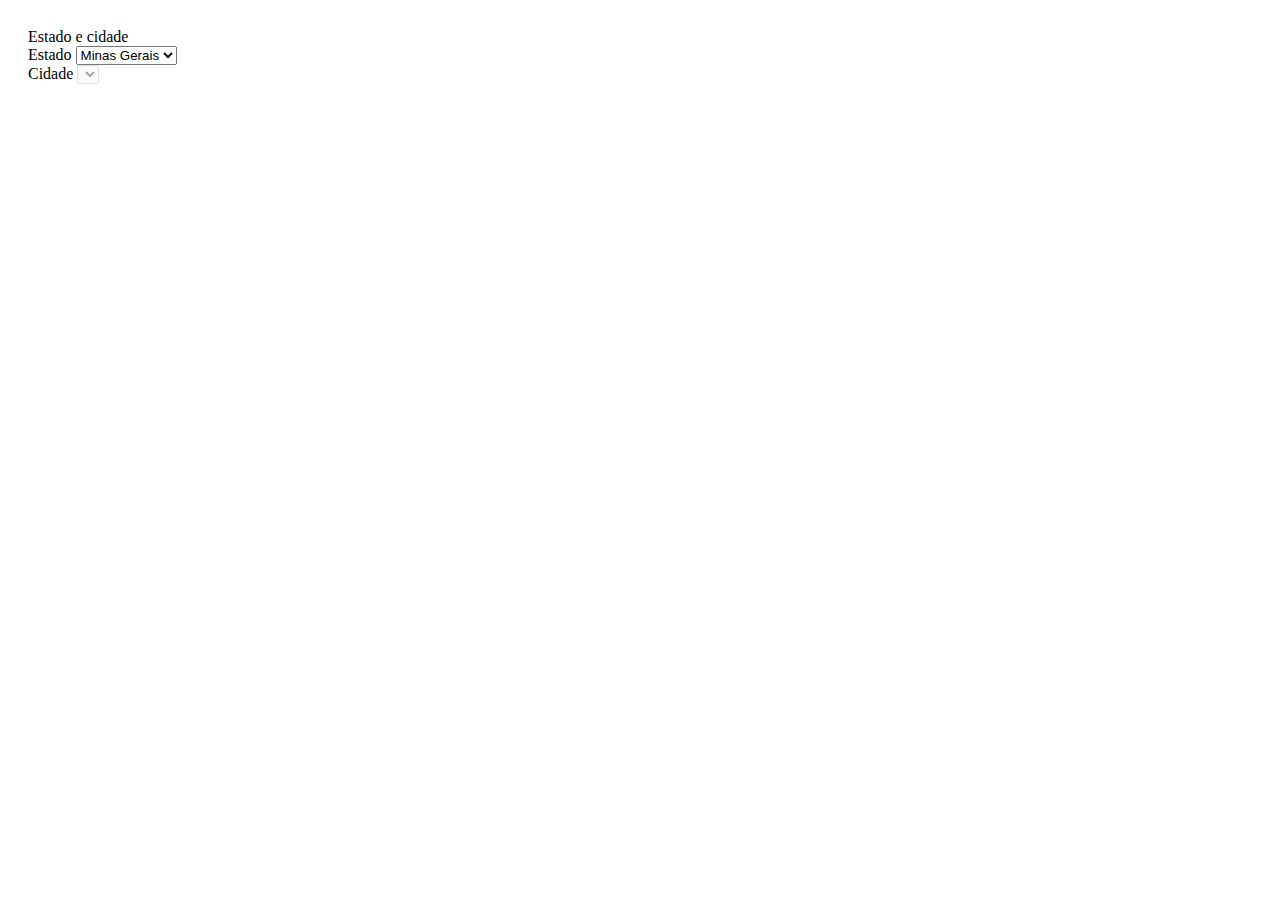
<file: ajax-promises/index.html>
<!DOCTYPE html>
<html>
<head>
	<title>Ajax e Promises</title>
	<link rel="stylesheet" href="https://maxcdn.bootstrapcdn.com/bootstrap/3.3.6/css/bootstrap.min.css" integrity="sha384-1q8mTJOASx8j1Au+a5WDVnPi2lkFfwwEAa8hDDdjZlpLegxhjVME1fgjWPGmkzs7" crossorigin="anonymous">
	<style>
		body {
			padding: 20px;
		}
	</style>
</head>
<body>
<div class="panel panel-default">
	<div class="panel-heading">Estado e cidade</div>
	<div class="panel-body">
		<div class="row">
			<div class="col-xs-3">
				<div class="form-group">
					<label for="">Estado</label>
					<select id="combo-estado" class="form-control">
						<option value="MG">Minas Gerais</option>
					</select>
				</div>
			</div>
			<div class="col-xs-3">
				<div class="form-group">
					<label for="">Cidade</label>
					<select id="combo-cidade" class="form-control" disabled="disabled">
					</select>
				</div>
			</div>
		</div>
	</div>
</div>

<script src="https://code.jquery.com/jquery-2.2.3.min.js"></script>
<script src="ajax-e-promises.js"></script>
</body>
</html>
</file>
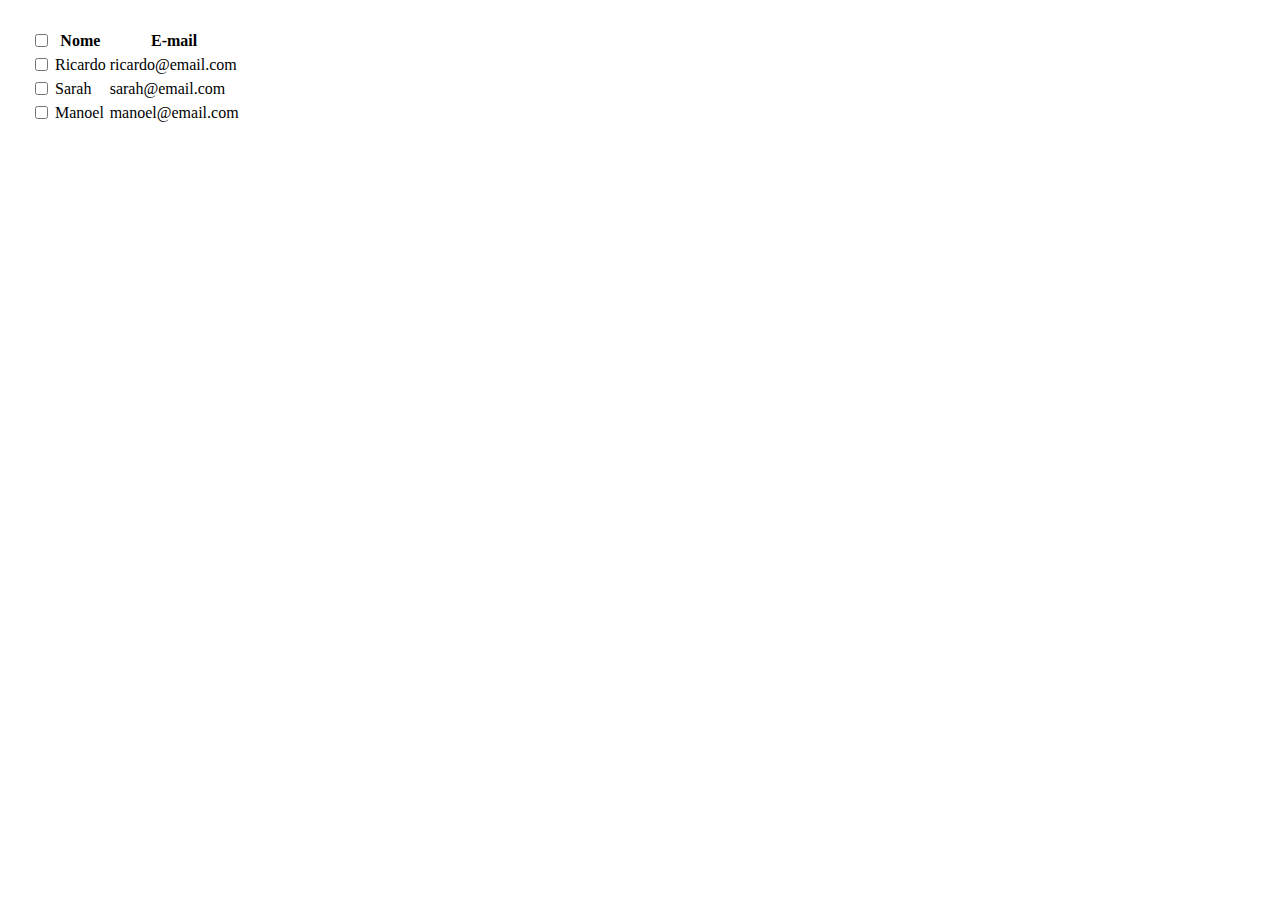
<file: css/index.html>
<!DOCTYPE html>
<html>
<head>
	<title>Seletores</title>
	<link rel="stylesheet" href="https://maxcdn.bootstrapcdn.com/bootstrap/3.3.6/css/bootstrap.min.css" integrity="sha384-1q8mTJOASx8j1Au+a5WDVnPi2lkFfwwEAa8hDDdjZlpLegxhjVME1fgjWPGmkzs7" crossorigin="anonymous">
	<link rel="stylesheet" type="text/css" href="estilo.css">
</head>
<body>
<table class="table">
	<thead>
		<tr>
			<th><input type="checkbox" id="selecao-todos-usuarios"></th>
			<th>Nome</th>
			<th>E-mail</th>
		</tr>
	</thead>
	<tbody>
		<tr>
			<td><input type="checkbox" class="js-selecao-usuario"></td>
			<td>Ricardo</td>
			<td>ricardo@email.com</td>
		</tr>
		<tr>
			<td><input type="checkbox" class="js-selecao-usuario"></td>
			<td>Sarah</td>
			<td>sarah@email.com</td>
		</tr>
		<tr>
			<td><input type="checkbox" class="js-selecao-usuario"></td>
			<td>Manoel</td>
			<td>manoel@email.com</td>
		</tr>
	</tbody>
</table>

<script src="https://code.jquery.com/jquery-2.2.3.min.js"></script>
<script src="css.js"></script>
</body>
</html>
</file>
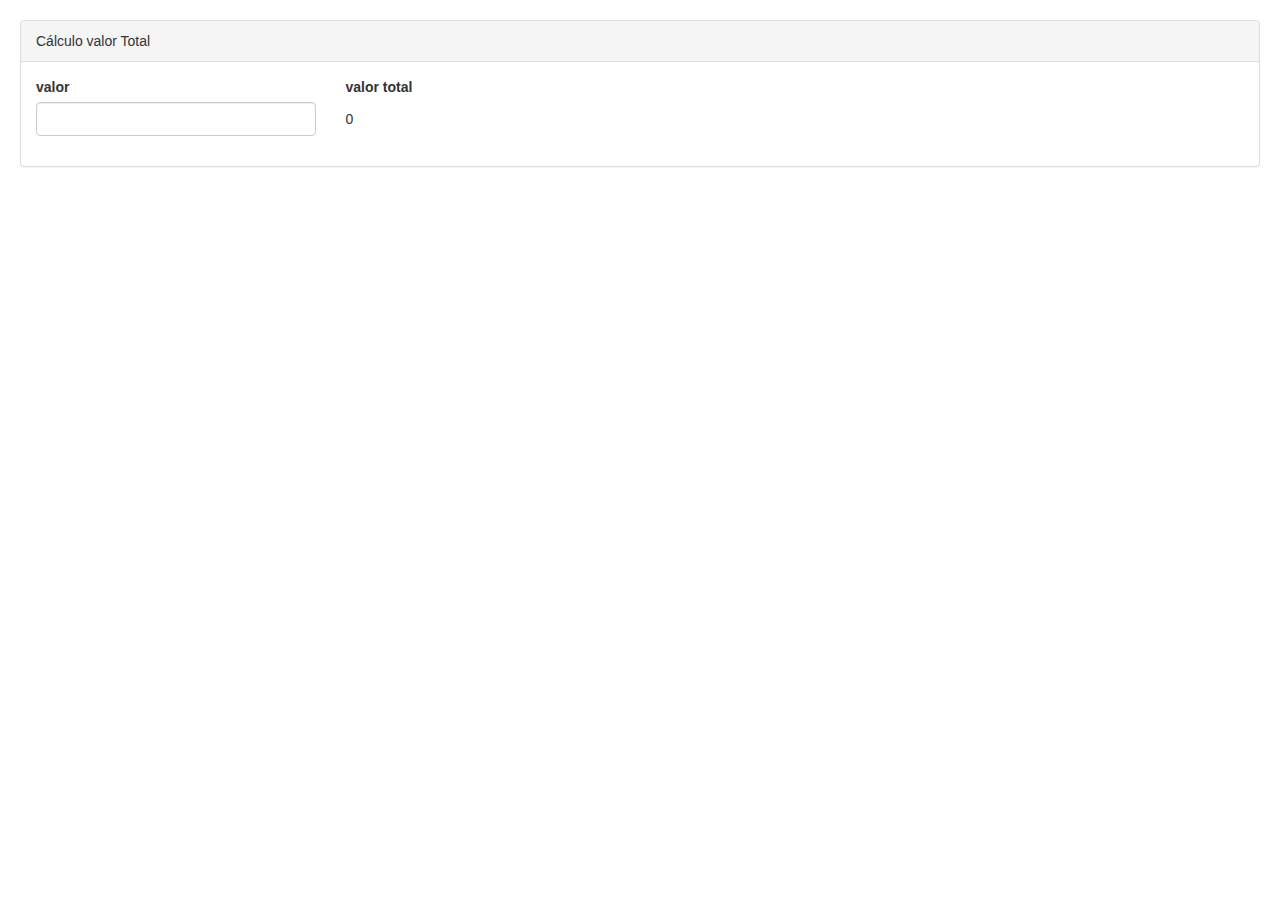
<file: debug-devtools/index.html>
<!DOCTYPE html>
<html lang="pt-BR">
<head>
	<meta charset="utf-8">	
	<title>Debug com o Developer Tools</title>
	<link rel="stylesheet" href="https://maxcdn.bootstrapcdn.com/bootstrap/3.3.7/css/bootstrap.min.css" integrity="sha384-BVYiiSIFeK1dGmJRAkycuHAHRg32OmUcww7on3RYdg4Va+PmSTsz/K68vbdEjh4u" crossorigin="anonymous">
	<style>
		body{
			padding: 20px;
		}
	</style>
</head>
<body>
	
<div class="panel panel-default">
	<div class="panel-heading">Cálculo valor Total</div>
	<div class="panel-body">

		<div class="row">
			<div class="col-xs-3">
				<div class="form-group">
					<label for="">valor</label>
					<input type="text" class="form-control" id="valor">
				</div>
			</div>

			<div class="col-xs-3">
				<div class="form-group">
					<label for="">valor total</label>
					<p class="form-control-static" id="total">0</p>
				</div>
			</div>

		</div>
	</div>
</div>

<script src="total.js"></script>
</body>
</html>
</file>
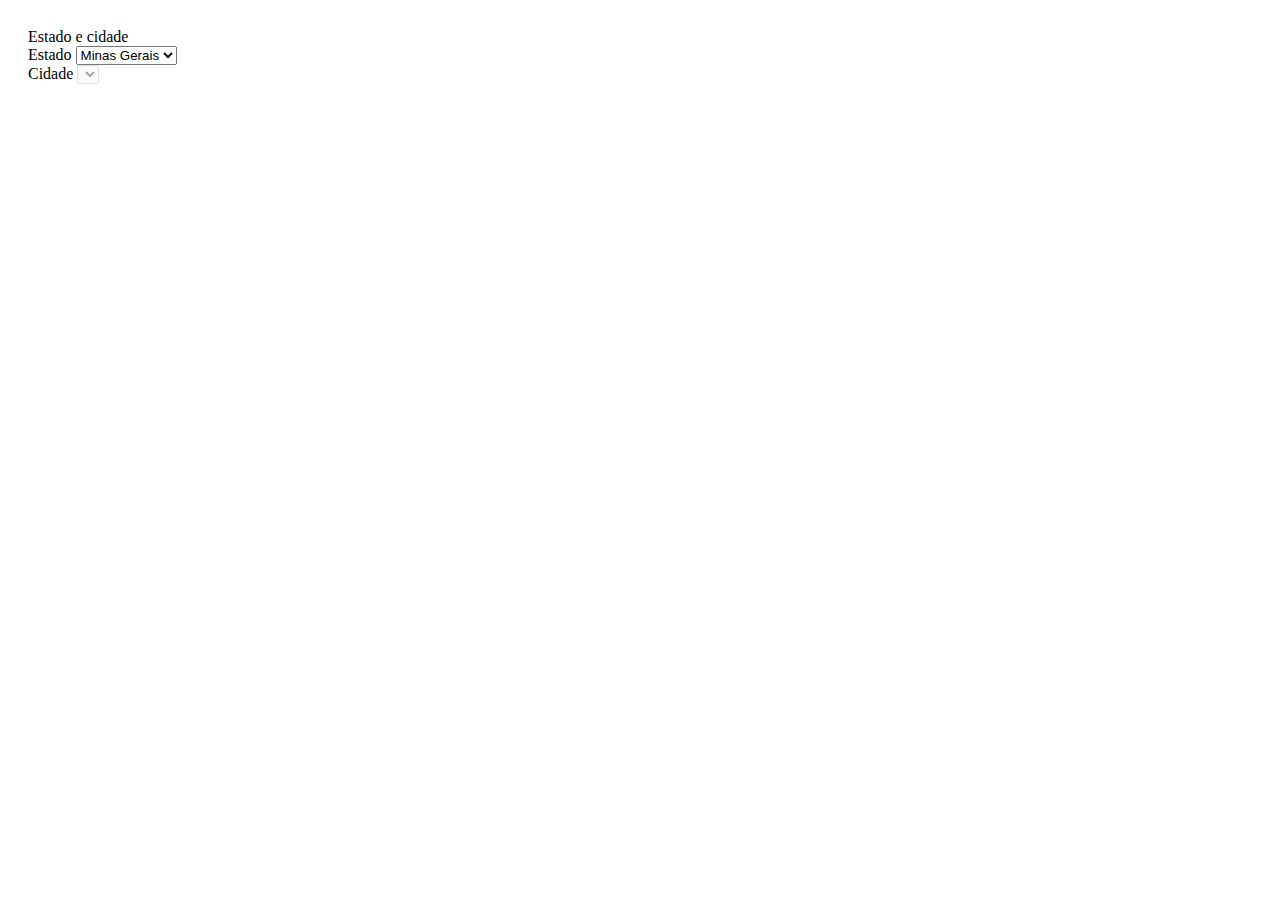
<file: eventos-customizados/index.html>
<!DOCTYPE html>
<html>
<head>
	<title>Eventos Customizados</title>
	<link rel="stylesheet" href="https://maxcdn.bootstrapcdn.com/bootstrap/3.3.6/css/bootstrap.min.css" integrity="sha384-1q8mTJOASx8j1Au+a5WDVnPi2lkFfwwEAa8hDDdjZlpLegxhjVME1fgjWPGmkzs7" crossorigin="anonymous">
	<style>
		body {
			padding: 20px;
		}
	</style>
</head>
<body>
<div class="panel panel-default">
	<div class="panel-heading">Estado e cidade</div>
	<div class="panel-body">
		<div class="row">
			<div class="col-xs-3">
				<div class="form-group">
					<label for="">Estado</label>
					<select id="combo-estado" class="form-control">
						<option value="MG">Minas Gerais</option>
					</select>
				</div>
			</div>
			<div class="col-xs-3">
				<div class="form-group">
					<label for="">Cidade</label>
					<select id="combo-cidade" class="form-control" disabled="disabled">
					</select>
				</div>
			</div>
		</div>
	</div>
</div>

<script src="https://code.jquery.com/jquery-2.2.3.min.js"></script>
<script src="eventos-custom.js"></script>
</body>
</html>
</file>
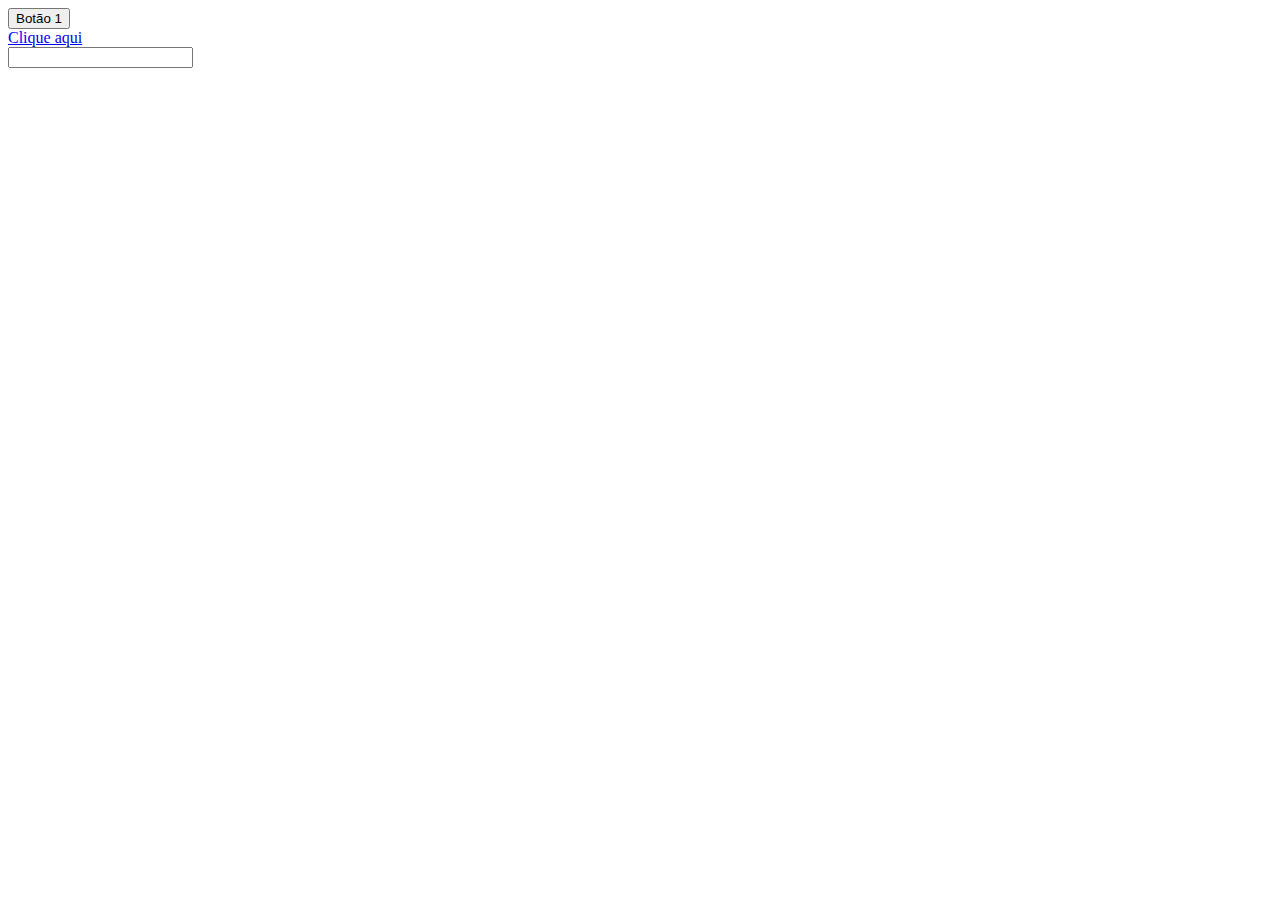
<file: eventos-manipulacao-do-dom/index.html>
<!DOCTYPE html>
<html>
<head>
	<title>Eventos de manipulação do DOM</title>
</head>
<body>

	<button id="botao1">Botão 1</button><br>

	<a href="http://www.google.com" id="link1">Clique aqui</a><br>

	<input type="text" id="input1"><br>

<script src="https://code.jquery.com/jquery-2.2.3.min.js"></script>
<script src="eventos.js"></script>
</body>
</html>
</file>
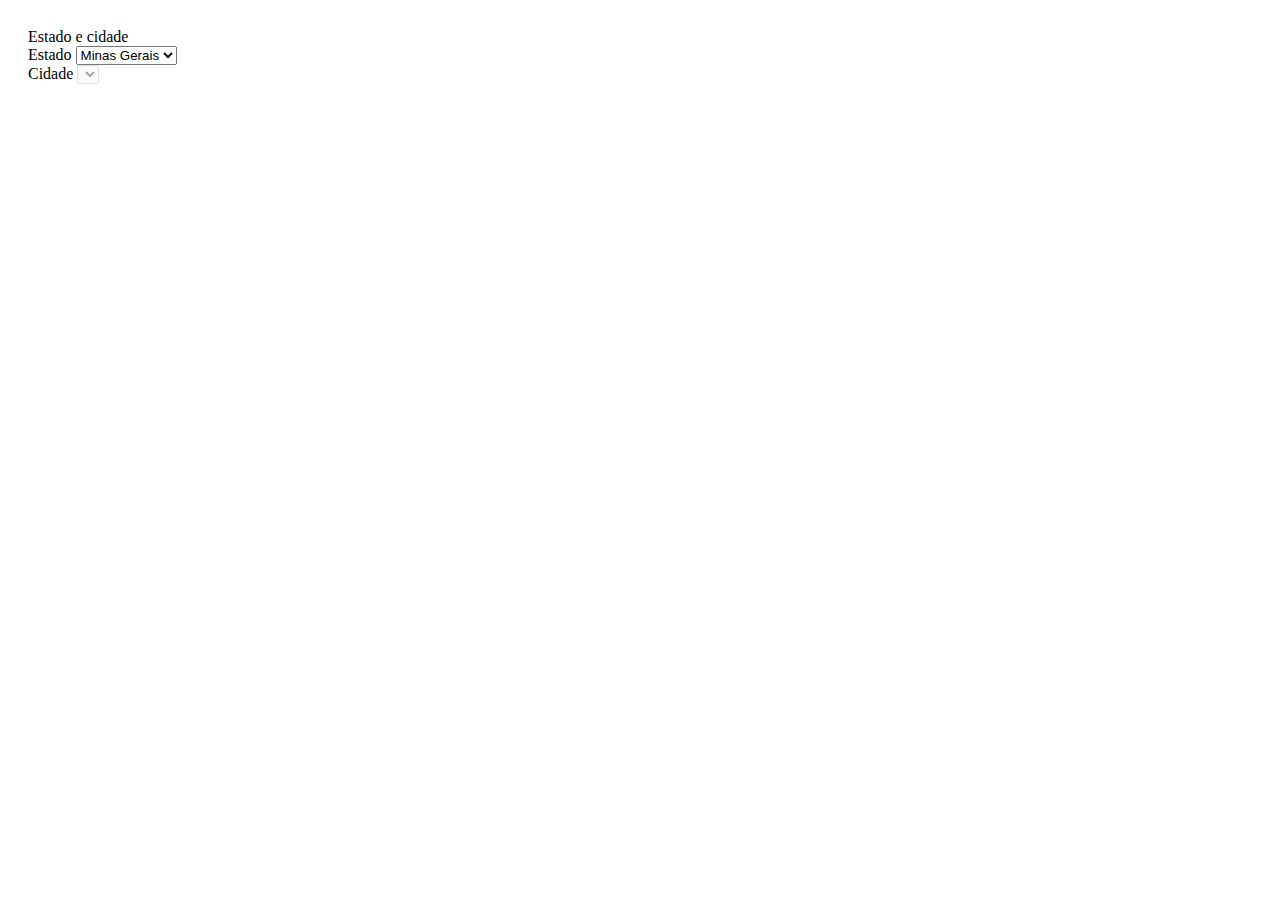
<file: manipulacao-do-dom/index.html>
<!DOCTYPE html>
<html>
<head>
	<title>Manipulaçõ do DOM</title>
	<link rel="stylesheet" href="https://maxcdn.bootstrapcdn.com/bootstrap/3.3.6/css/bootstrap.min.css" integrity="sha384-1q8mTJOASx8j1Au+a5WDVnPi2lkFfwwEAa8hDDdjZlpLegxhjVME1fgjWPGmkzs7" crossorigin="anonymous">
	<style>
		body {
			padding: 20px;
		}
	</style>
</head>
<body>
<div class="panel panel-default">
	<div class="panel-heading">Estado e cidade</div>
	<div class="panel-body">
		<div class="row">
			<div class="col-xs-3">
				<div class="form-group">
					<label for="">Estado</label>
					<select id="combo-estado" class="form-control">
						<option value="MG">Minas Gerais</option>
					</select>
				</div>
			</div>
			<div class="col-xs-3">
				<div class="form-group">
					<label for="">Cidade</label>
					<select id="combo-cidade" class="form-control" disabled="disabled">
					</select>
				</div>
			</div>
		</div>
	</div>
</div>

<script src="https://code.jquery.com/jquery-2.2.3.min.js"></script>
<script src="manipulando-dom.js"></script>
</body>
</html>
</file>
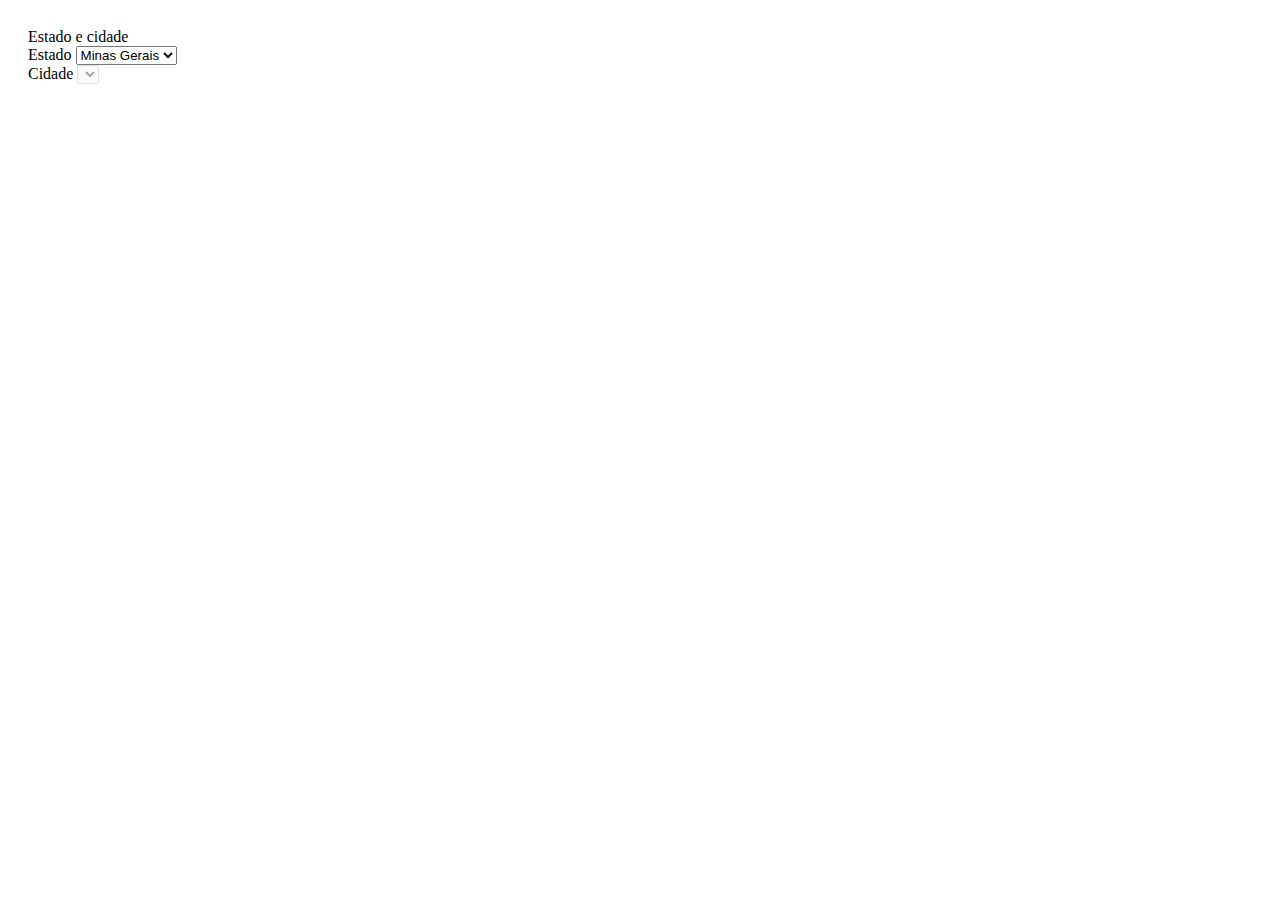
<file: namespaces/index.html>
<!DOCTYPE html>
<html>
<head>
	<title>Namespaces</title>
	<link rel="stylesheet" href="https://maxcdn.bootstrapcdn.com/bootstrap/3.3.6/css/bootstrap.min.css" integrity="sha384-1q8mTJOASx8j1Au+a5WDVnPi2lkFfwwEAa8hDDdjZlpLegxhjVME1fgjWPGmkzs7" crossorigin="anonymous">
	<style>
		body {
			padding: 20px;
		}
	</style>
</head>
<body>
<div class="panel panel-default">
	<div class="panel-heading">Estado e cidade</div>
	<div class="panel-body">
		<div class="row">
			<div class="col-xs-3">
				<div class="form-group">
					<label for="">Estado</label>
					<select id="combo-estado" class="form-control">
						<option value="MG">Minas Gerais</option>
					</select>
				</div>
			</div>
			<div class="col-xs-3">
				<div class="form-group">
					<label for="">Cidade</label>
					<select id="combo-cidade" class="form-control" disabled="disabled">
					</select>
				</div>
			</div>
		</div>
	</div>
</div>

<script src="https://code.jquery.com/jquery-2.2.3.min.js"></script>
<script src="namespaces.js"></script>
</body>
</html>
</file>
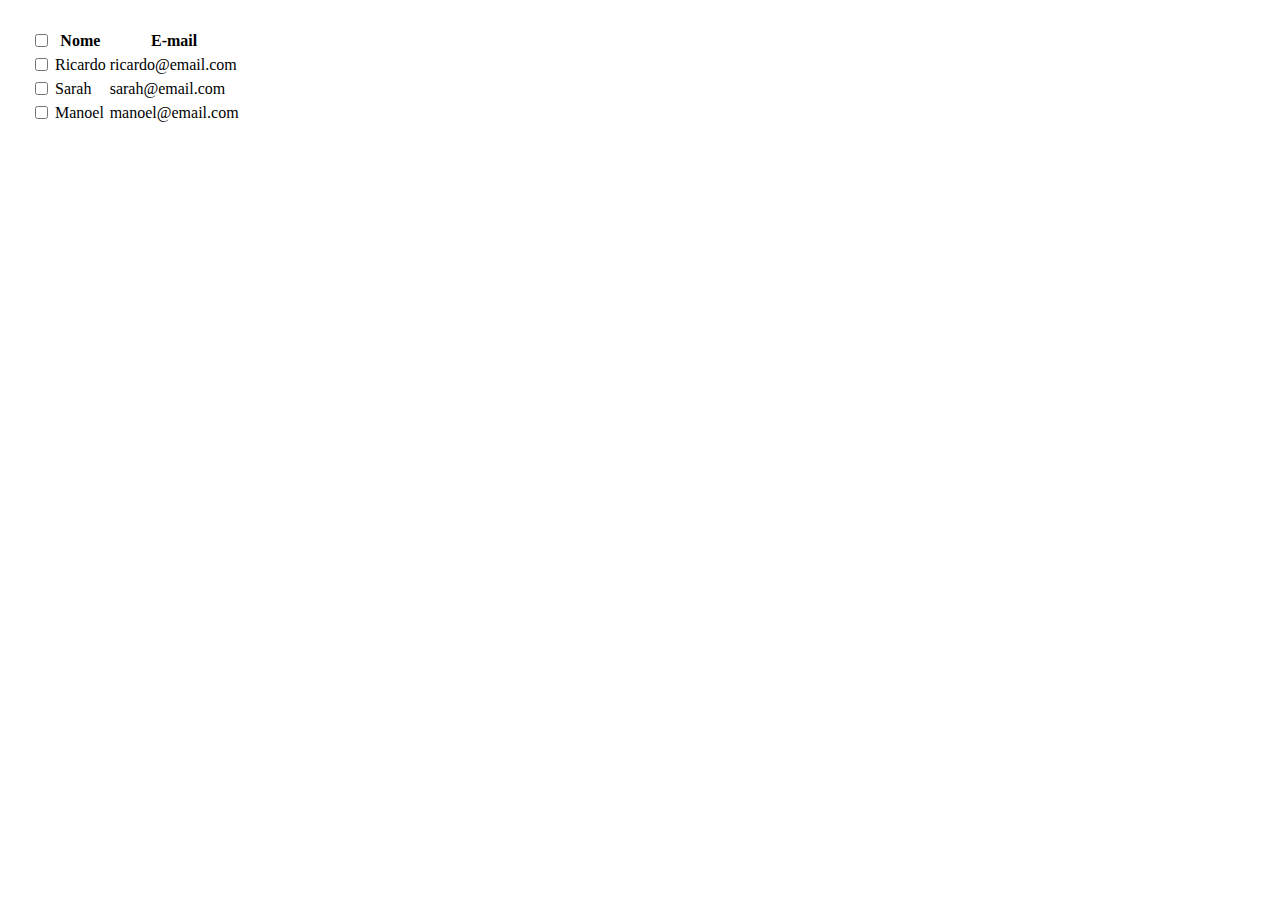
<file: seletores/index.html>
<!DOCTYPE html>
<html>
<head>
	<title>Seletores</title>
	<link rel="stylesheet" href="https://maxcdn.bootstrapcdn.com/bootstrap/3.3.6/css/bootstrap.min.css" integrity="sha384-1q8mTJOASx8j1Au+a5WDVnPi2lkFfwwEAa8hDDdjZlpLegxhjVME1fgjWPGmkzs7" crossorigin="anonymous">
	<style>
		body {
			padding: 20px;
		}
	</style>
</head>
<body>
<table class="table">
	<thead>
		<tr>
			<th><input type="checkbox" id="selecao-todos-usuarios"></th>
			<th>Nome</th>
			<th>E-mail</th>
		</tr>
	</thead>
	<tbody>
		<tr>
			<td><input type="checkbox" class="js-selecao-usuario"></td>
			<td>Ricardo</td>
			<td>ricardo@email.com</td>
		</tr>
		<tr>
			<td><input type="checkbox" class="js-selecao-usuario"></td>
			<td>Sarah</td>
			<td>sarah@email.com</td>
		</tr>
		<tr>
			<td><input type="checkbox" class="js-selecao-usuario"></td>
			<td>Manoel</td>
			<td>manoel@email.com</td>
		</tr>
	</tbody>
</table>

<script src="https://code.jquery.com/jquery-2.2.3.min.js"></script>
<script src="seletores.js"></script>
</body>
</html>
</file>
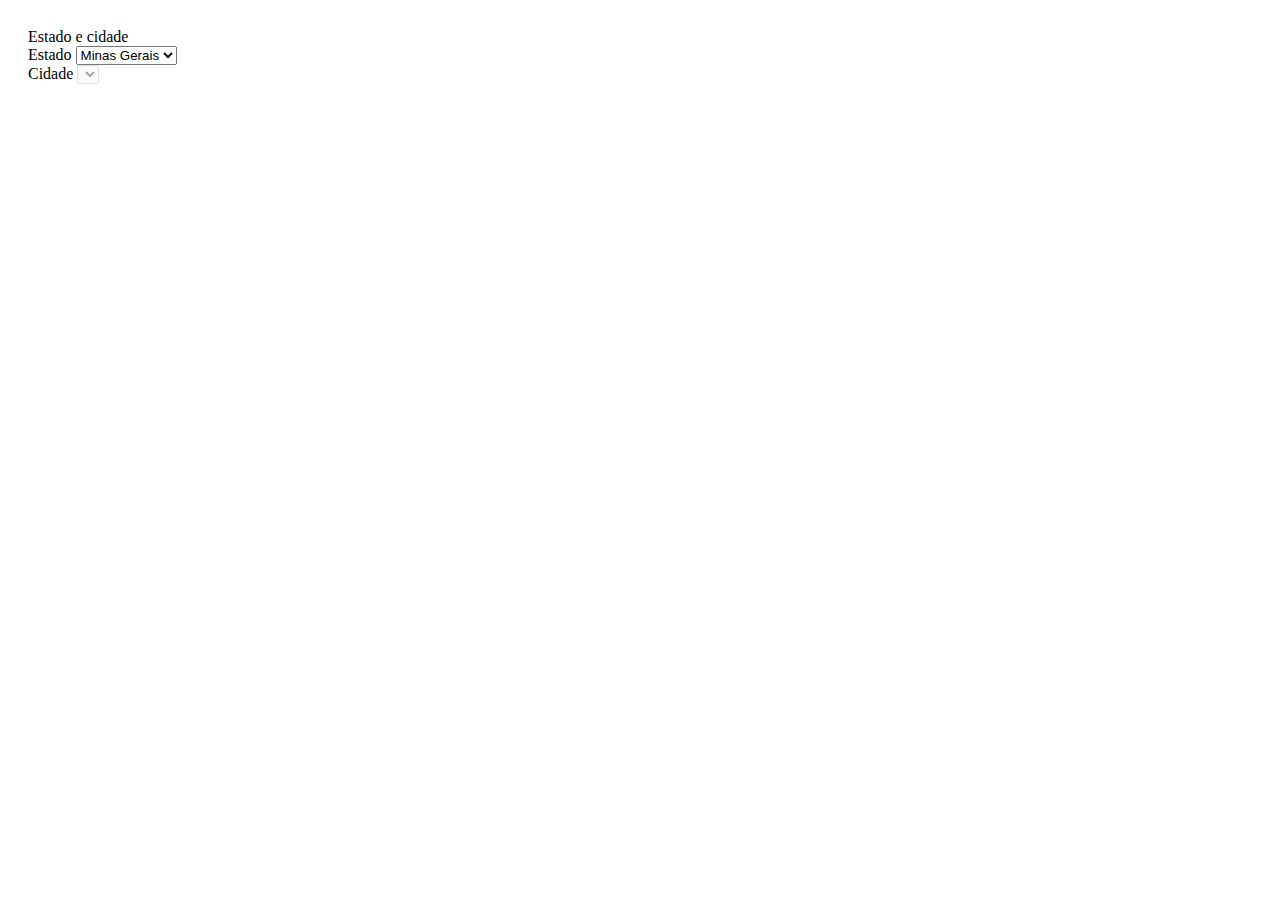
<file: usando-a-funcao-bind/index.html>
<!DOCTYPE html>
<html>
<head>
	<title>Usando o Bind</title>
	<link rel="stylesheet" href="https://maxcdn.bootstrapcdn.com/bootstrap/3.3.6/css/bootstrap.min.css" integrity="sha384-1q8mTJOASx8j1Au+a5WDVnPi2lkFfwwEAa8hDDdjZlpLegxhjVME1fgjWPGmkzs7" crossorigin="anonymous">
	<style>
		body {
			padding: 20px;
		}
	</style>
</head>
<body>
<div class="panel panel-default">
	<div class="panel-heading">Estado e cidade</div>
	<div class="panel-body">
		<div class="row">
			<div class="col-xs-3">
				<div class="form-group">
					<label for="">Estado</label>
					<select id="combo-estado" class="form-control">
						<option value="MG">Minas Gerais</option>
					</select>
				</div>
			</div>
			<div class="col-xs-3">
				<div class="form-group">
					<label for="">Cidade</label>
					<select id="combo-cidade" class="form-control" disabled="disabled">
					</select>
				</div>
			</div>
		</div>
	</div>
</div>

<script src="https://code.jquery.com/jquery-2.2.3.min.js"></script>
<script src="usando-bind-2.js"></script>
</body>
</html>
</file>
<file: css/estilo.css>
body{
	padding: 20px;
}

.selecionado{
	color:  blue;
}
</file>
